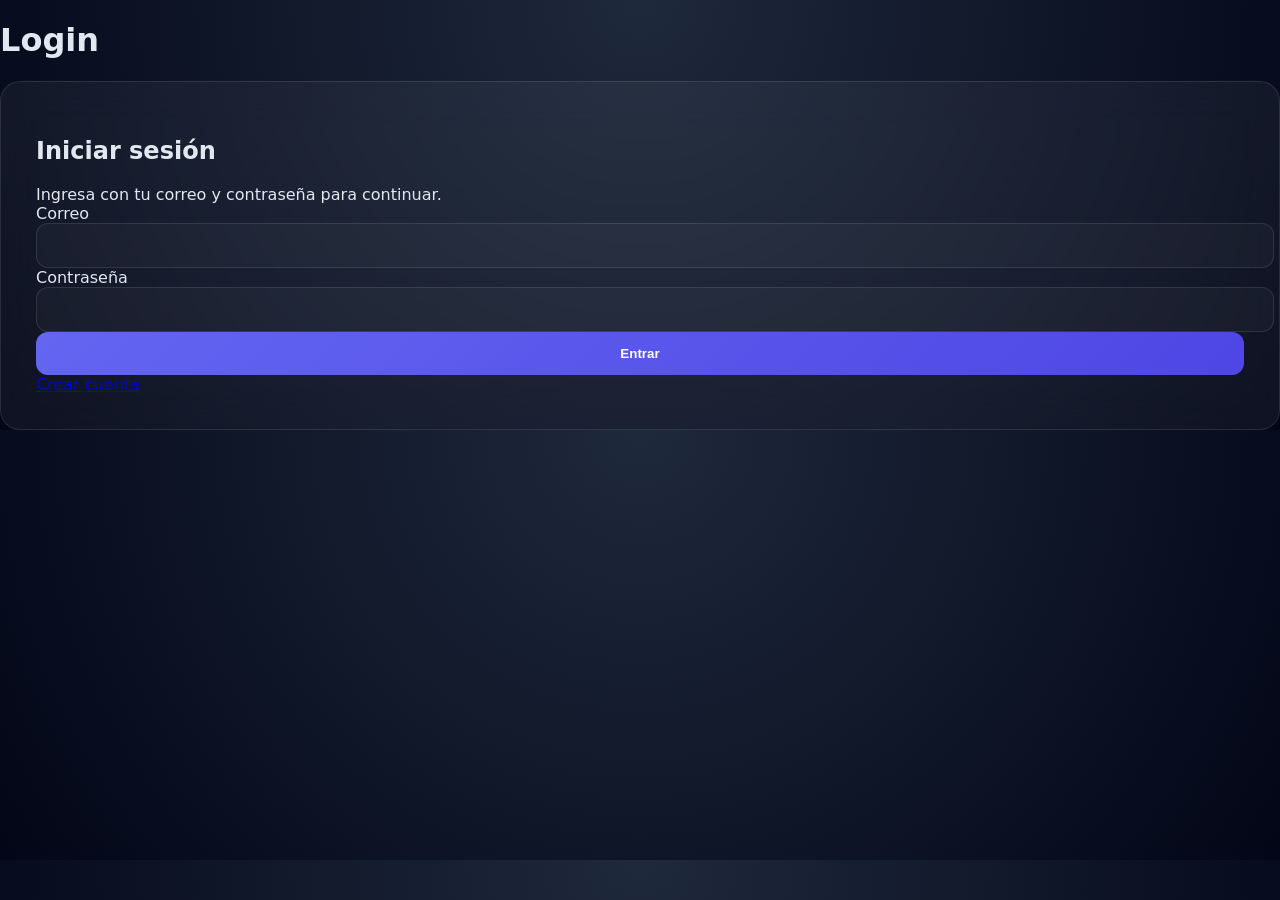
<file: frontend/login.html>
<!DOCTYPE html>
<html lang="es">
<head>
    <meta charset="UTF-8">
    <meta name="viewport" content="width=device-width, initial-scale=1.0">
    <link rel="stylesheet" href="/frontend/style.css?v=3">
    <title>Web- Iniciar sesión</title>
</head>
<body>
    <!-- Pantalla exclusiva de inicio de sesión. -->
    <div class="page auth-page">
        <div class="brand">
            <h1> Login</h1>
        </div>
        <section>
            <div class="card">
                <h2>Iniciar sesión</h2>
                <div class="hint">Ingresa con tu correo y contraseña para continuar.</div>
                <form id="login-form" action="">
                    <div class="row">
                        <label for="login-email">Correo</label>
                        <input type="email" id="login-email" autocomplete="email" required>
                    </div>
                    <div class="row">
                        <label for="login-password">Contraseña</label>
                        <input type="password" id="login-password" autocomplete="current-password" required>
                    </div>
                    <div class="actions">
                        <button class="btn-primary" type="submit">Entrar</button>
                        <a class="btn-link" href="/registro">Crear cuenta</a>
                    </div>
                    <p id="login-error" class="error" style="display: none;"></p>
                </form>
            </div>
        </section>
    </div>
    <script src="/frontend/login.js?v=4"></script>
</body>
</html>
</file>
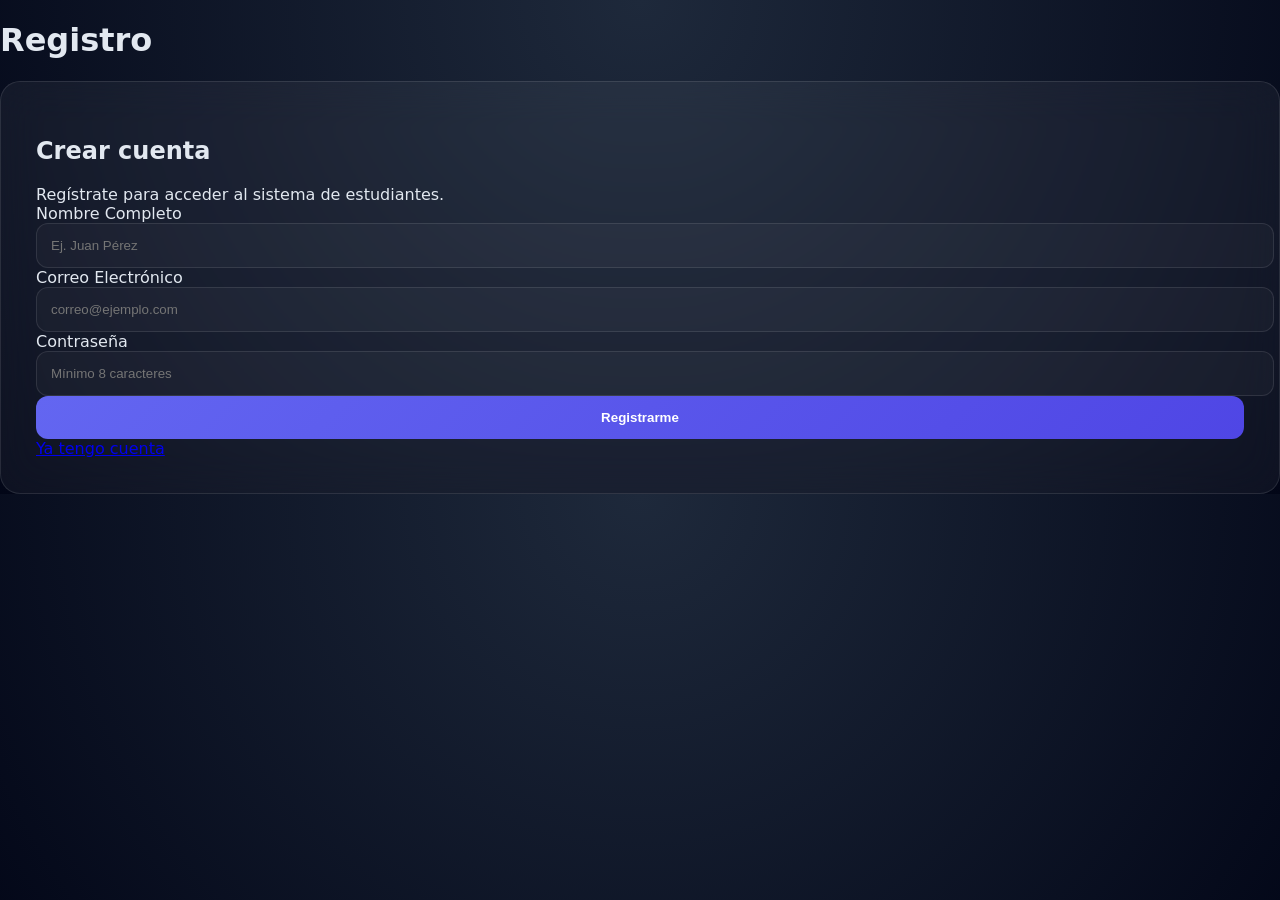
<file: frontend/registro.html>
<!DOCTYPE html>
<html lang="es">
<head>
    <meta charset="UTF-8">
    <meta name="viewport" content="width=device-width, initial-scale=1.0">
    <title>Web - Crear Cuenta</title>
    <link rel="stylesheet" href="/frontend/style.css?v=3">
</head>
<body>
    <div class="page auth-page">
        <div class="brand">
            <h1> Registro</h1>
        </div>
        <section>
            <div class="card">
                <h2>Crear cuenta</h2>
                <div class="hint">Regístrate para acceder al sistema de estudiantes.</div>
                
                <form id="register-form">
                    <div class="row">
                        <label for="reg-name">Nombre Completo</label>
                        <input type="text" id="reg-name" placeholder="Ej. Juan Pérez" required>
                    </div>
                    <div class="row">
                        <label for="reg-email">Correo Electrónico</label>
                        <input type="email" id="reg-email" placeholder="correo@ejemplo.com" required>
                    </div>
                    <div class="row">
                        <label for="reg-password">Contraseña</label>
                        <input type="password" id="reg-password" placeholder="Mínimo 8 caracteres" required>
                    </div>
                    
                    <div class="actions">
                        <button class="btn-primary" type="submit">Registrarme</button>
                        <a class="btn-link" href="login.html">Ya tengo cuenta</a>
                    </div>
                    
                    <p id="mensaje" class="error" style="display: none;"></p>
                </form>
            </div>
        </section>
    </div>
    <script src="/frontend/registro.js?v=4"></script>
</body>
</html>
</file>
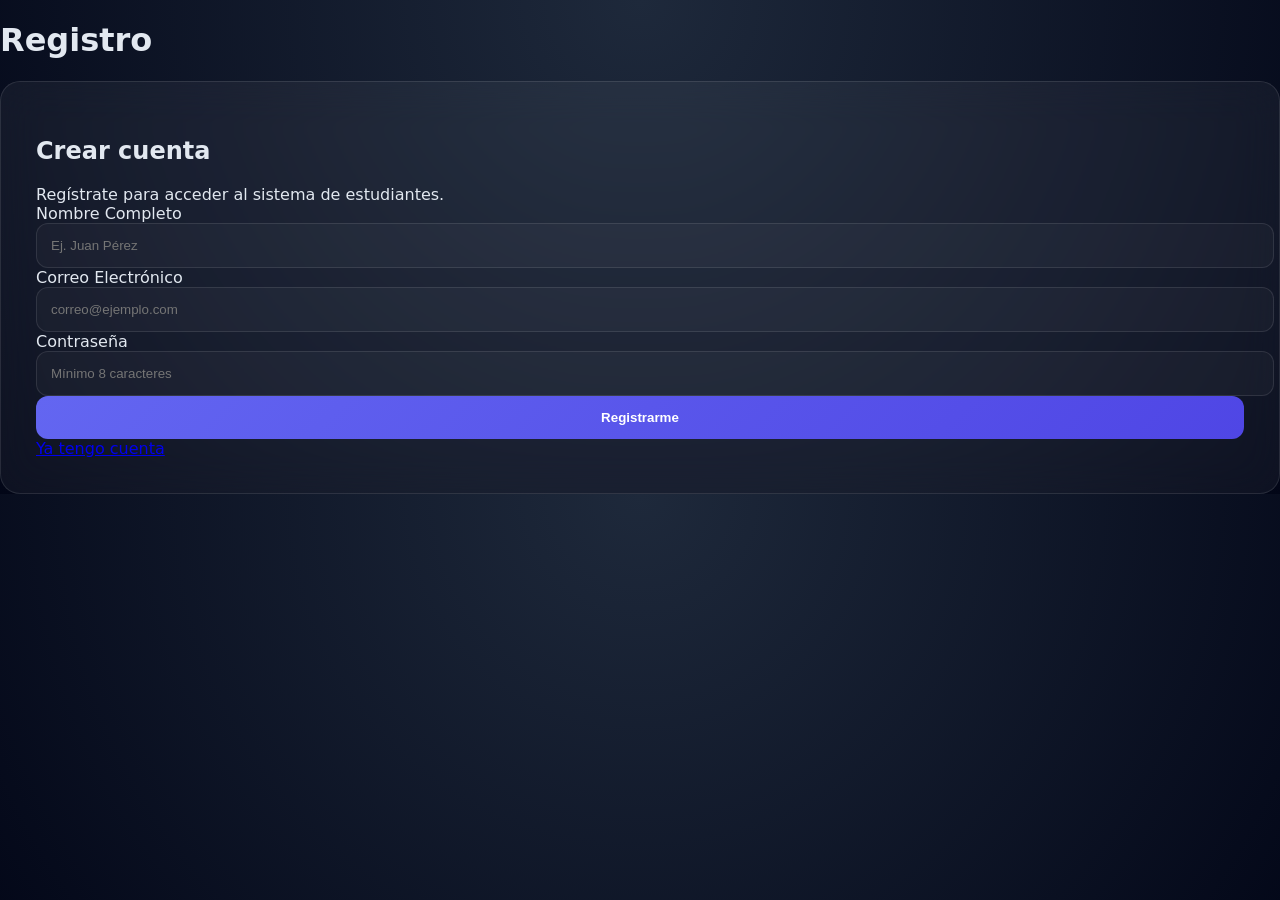
<file: frontend/verify.html>
<!DOCTYPE html>
<html lang="es">
<head>
    <meta charset="UTF-8">
    <meta name="viewport" content="width=device-width, initial-scale=1.0">
    <title>Web • Verificar Código RegistroES </title>
    <link rel="stylesheet" href="style.css">
</head>
<body>
    <div class="page auth-page">
        <div class="brand">
            <h1>TecWeb • OTP</h1>
        </div>
        <section>
            <div class="card">
                <h2>Verifica tu cuenta</h2>
                <div class="hint">Ingresa el código de 6 dígitos enviado a tu correo.</div>
                
                <form id="verify-form" onsubmit="event.preventDefault(); verificarOTP();">
                    <div class="row">
                        <label for="codigo">Código de Seguridad</label>
                        <input type="text" id="codigo" placeholder="000000" maxlength="6" required 
                               style="text-align: center; font-size: 1.5rem; letter-spacing: 5px;">
                    </div>

                    <div class="timer-container" style="text-align: center; margin: 15px 0;">
                        <span id="timer" style="font-weight: bold; color: #e74c3c;">05:00</span>
                    </div>

                    <div class="actions">
                        <button class="btn-primary" type="submit">Verificar y Entrar</button>
                        <button class="btn-link" type="button" onclick="reenviarOTP()">Reenviar código</button>
                    </div>

                    <p id="mensaje" class="error" style="display: none; margin-top: 15px;"></p>
                </form>
            </div>
        </section>
    </div>
    <script src="verify.js"></script>
</body>
</html>
</file>
<file: frontend/style.css>
:root {
    --primary: #6366f1;
    --primary-hover: #4f46e5;
    --bg: #0f172a; /* fondo oscuro moderno */
    --card-bg: rgba(255, 255, 255, 0.05);
    --border: rgba(255, 255, 255, 0.1);
    --text-main: #e2e8f0;
    --text-muted: #94a3b8;
    --danger: #ef4444;
    --success: #22c55e;
}

/* RESET */
body {
    margin: 0;
    font-family: 'Inter', system-ui, sans-serif;
    background: radial-gradient(circle at top, #1e293b, #020617);
    color: var(--text-main);
}

/* NAVBAR */
.navbar {
    display: flex;
    justify-content: space-between;
    align-items: center;
    padding: 15px 8%;
    background: rgba(15, 23, 42, 0.7);
    backdrop-filter: blur(12px);
    border-bottom: 1px solid var(--border);
    position: sticky;
    top: 0;
}

.navbar h1 {
    color: var(--primary);
    font-weight: 700;
}

/* CONTENEDOR */
.container {
    max-width: 1000px;
    margin: 60px auto;
    padding: 20px;
}

/* CARD MODERNA */
.card {
    background: var(--card-bg);
    backdrop-filter: blur(20px);
    border-radius: 20px;
    padding: 35px;
    border: 1px solid var(--border);
    transition: all 0.3s ease;
}

.card:hover {
    transform: translateY(-5px);
    border: 1px solid rgba(99, 102, 241, 0.4);
}

/* INPUTS */
input {
    width: 100%;
    padding: 14px;
    border-radius: 12px;
    border: 1px solid var(--border);
    background: rgba(255,255,255,0.03);
    color: white;
    transition: 0.3s;
}

input:focus {
    border-color: var(--primary);
    box-shadow: 0 0 0 2px rgba(99,102,241,0.3);
    outline: none;
}

/* BOTONES */
button, .btn-main {
    width: 100%;
    padding: 14px;
    border-radius: 12px;
    border: none;
    background: linear-gradient(135deg, #6366f1, #4f46e5);
    color: white;
    font-weight: 600;
    cursor: pointer;
    transition: all 0.25s ease;
}

button:hover {
    transform: translateY(-2px);
    box-shadow: 0 10px 25px rgba(99,102,241,0.4);
}

/* BOTÓN SECUNDARIO */
.btn-secondary-link {
    display: block;
    text-align: center;
    margin-top: 15px;
    padding: 12px;
    border-radius: 12px;
    color: var(--text-muted);
    border: 1px solid var(--border);
    transition: 0.3s;
}

.btn-secondary-link:hover {
    color: white;
    border-color: var(--primary);
}

/* TABLA MODERNA */
table {
    width: 100%;
    border-collapse: separate;
    border-spacing: 0 8px;
}

tbody tr {
    background: rgba(255,255,255,0.03);
    transition: 0.3s;
}

tbody tr:hover {
    background: rgba(99,102,241,0.1);
}

td {
    padding: 16px;
}

/* ANIMACIÓN SUAVE */
.card, button, input {
    transition: all 0.25s ease;
}
</file>
